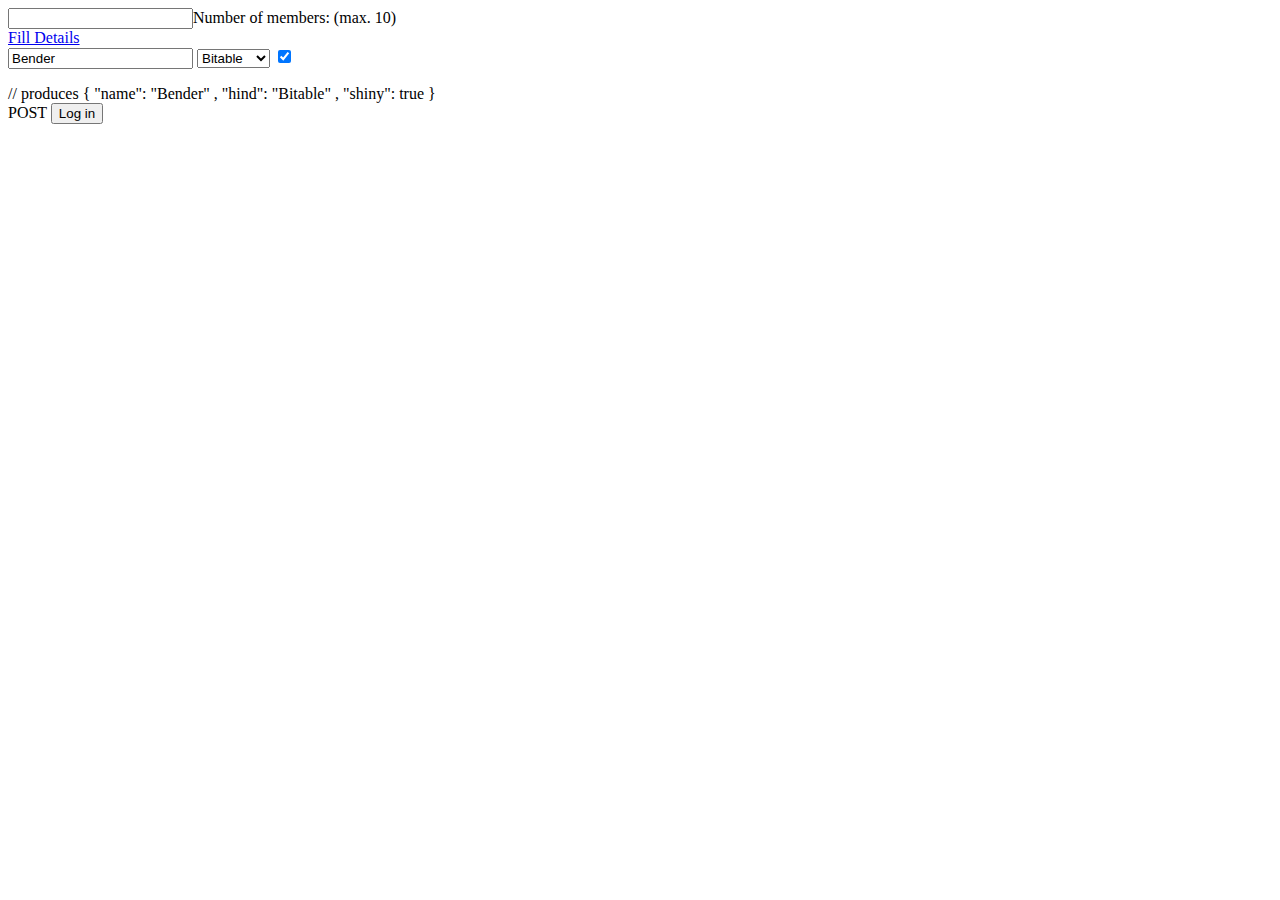
<file: ARKMap2.html>
<html>
<head>
    <script type='text/javascript'>
        function addFields(){
            // Number of inputs to create
            var number = document.getElementById("member").value;
            // Container <div> where dynamic content will be placed
            var container = document.getElementById("container");
            // Clear previous contents of the container
            while (container.hasChildNodes()) {
                container.removeChild(container.lastChild);
            }
            for (i=0;i<number;i++){
                // Append a node with a random text
                container.appendChild(document.createTextNode("Member " + (i+1)));
                // Create an <input> element, set its type and name attributes
                var input = document.createElement("input");
                input.type = "text";
                input.name = "member" + i;
				input.placeholder = input.name
                container.appendChild(input);
                // Append a line break 
                container.appendChild(document.createElement("br"));
            }
        }
    </script>
</head
<body>
    <input type="text" id="member" name="member" value="">Number of members: (max. 10)<br />
    <a href="#" id="filldetails" onclick="addFields()">Fill Details</a>
    <div id="container"/>

<form enctype='application/json'>
<input name='name' value='Bender'>
<select name='hind'>
<option selected>Bitable</option>
<option>Kickable</option>
</select>
<input type='checkbox' name='shiny' checked>
</form>

// produces
{
"name":   "Bender"
, "hind":   "Bitable"
, "shiny":  true
}
	
<form action="http://gilgamech.com/ARKData/ARKMap1.json" method="POST">
POST
  <button type="submit">Log in</button>
</form>
<script>
  var form = document.querySelector("form");
  console.log(form.elements[1].type);
  // ? password
  // console.log(form.elements.password.type);
  // ? password
  console.log(form.elements.name.form == form);
  // ? true
</script>
	
</body>
</html>
</file>
